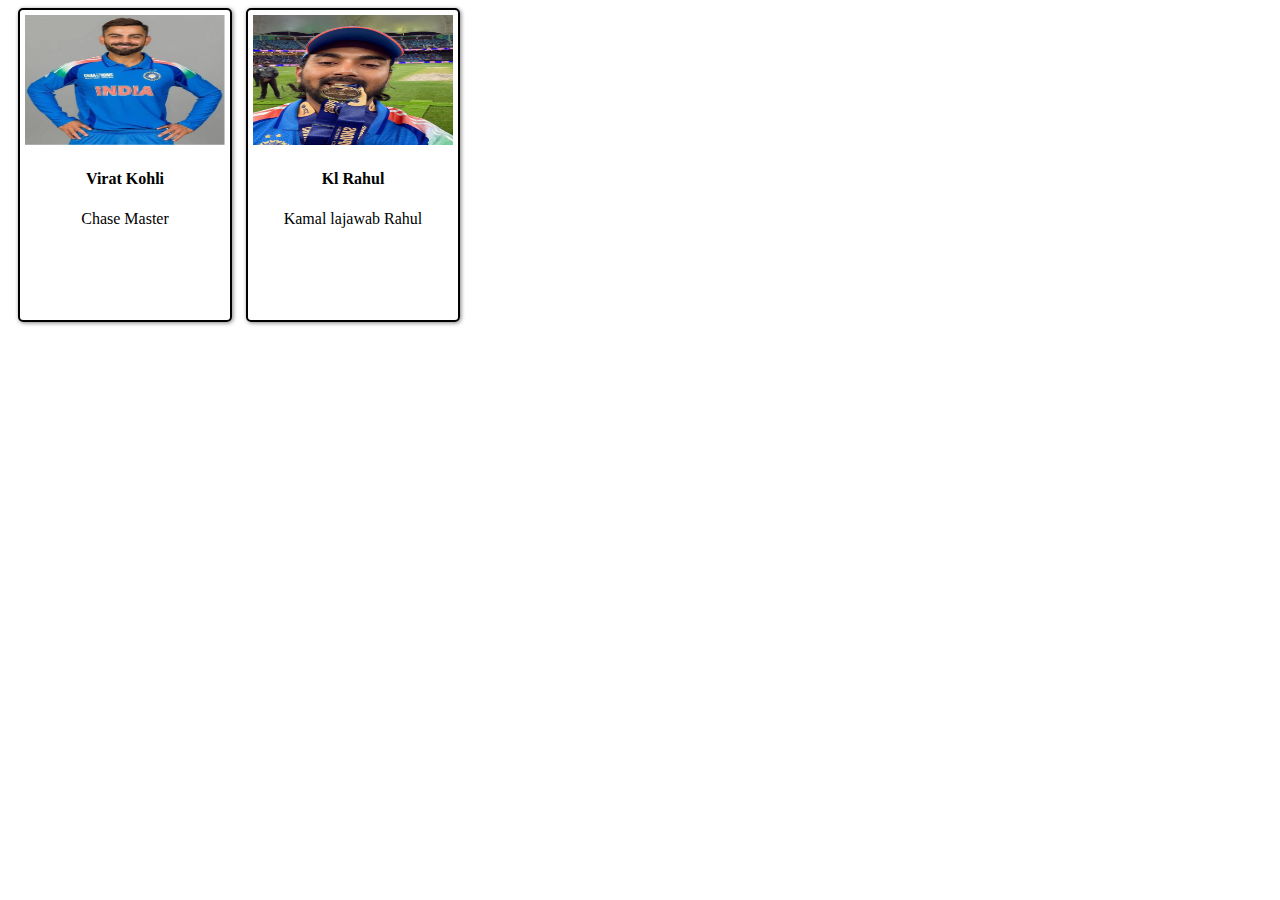
<file: cards/index.html>
<!DOCTYPE html>
<html lang="en">
<head>
  <meta charset="UTF-8">
  <meta name="viewport" content="width=device-width, initial-scale=1.0">
  <title>Cards</title>
  <link rel="stylesheet" href="style.css">
</head>
<body>
  <div class="card">
    <img src="kohli.jpg" alt="virat img">
    <h4>Virat Kohli</h4>
    <p>Chase Master</p>
  </div>
  <div class="card">
    <img src="kl.jpg" alt="kl rahul img">
    <h4>Kl Rahul</h4>
    <p>Kamal lajawab Rahul</p>
  </div>
</body>
</html>
</file>
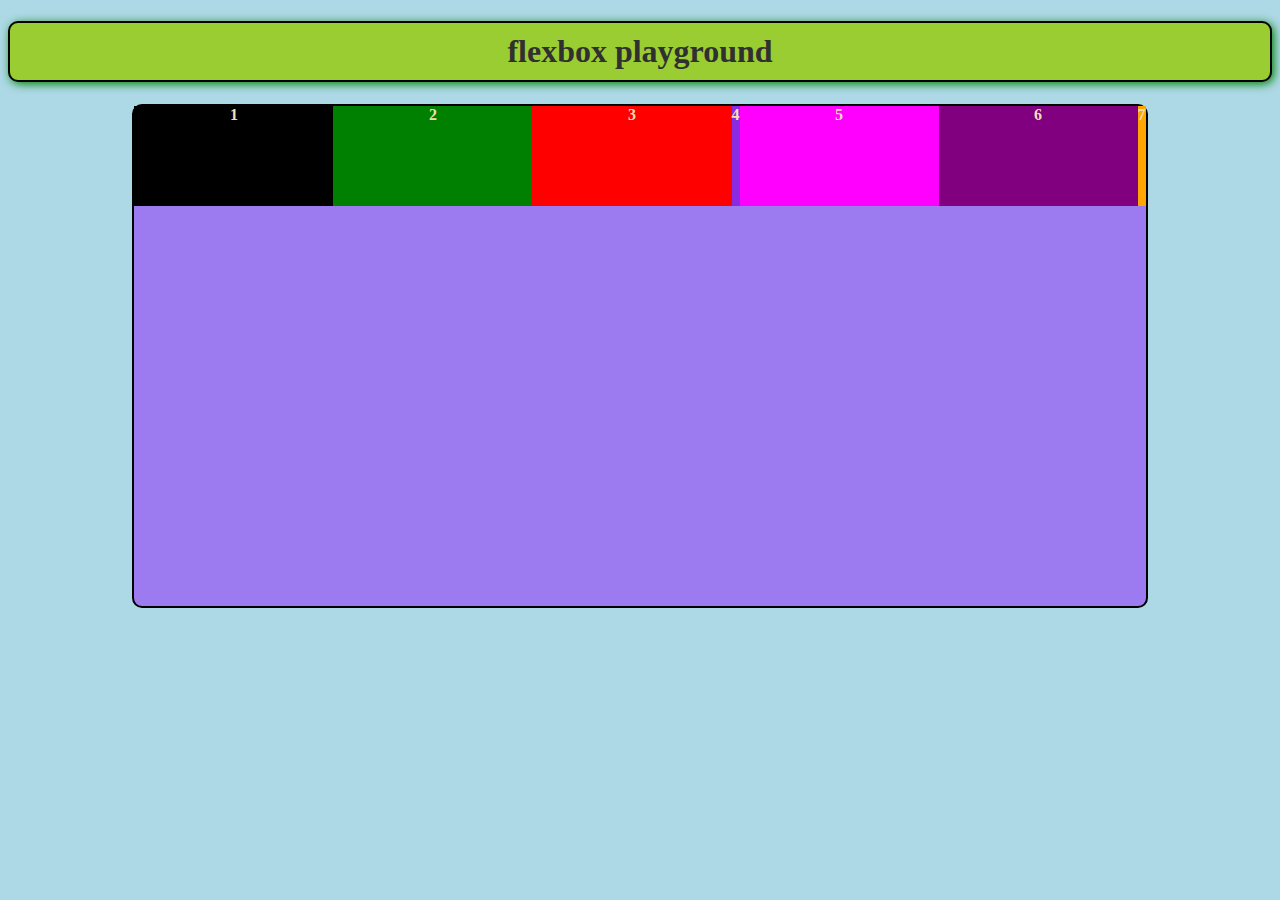
<file: flexbox/index.html>
<!doctype html>
<html lang="en">
  <head>
    <meta charset="UTF-8" />
    <meta name="viewport" content="width=device-width, initial-scale=1.0" />
    <title>flexible box layout</title>
    <link rel="stylesheet" href="style.css" />
  </head>
  <body>
    <h1>flexbox playground</h1>
    <div id="container">
      <div class="box" style="background-color: black">1</div>
      <div class="box" style="background-color: green">2</div>
      <div class="box" style="background-color: red">3</div>
      <div class="box blue" style="background-color: blueviolet">4</div>
      <div class="box" style="background-color: magenta">5</div>
      <div class="box" style="background-color: purple">6</div>
      <div class="box orange" style="background-color: orange">7</div>
    </div>
  </body>
</html>
</file>
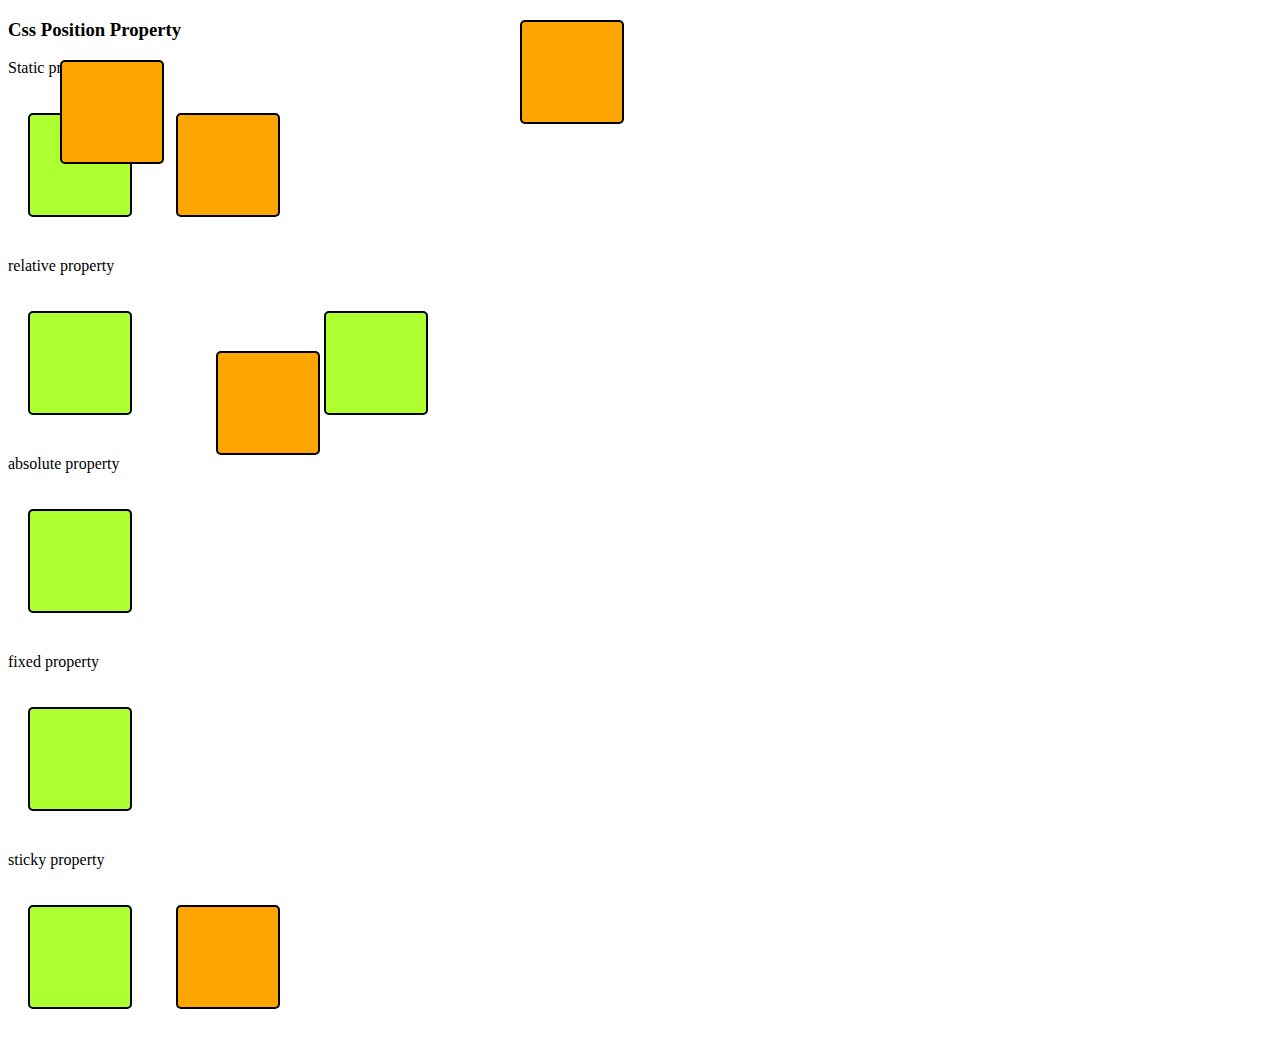
<file: positions/index.html>
<!doctype html>
<html lang="en">
  <head>
    <meta charset="UTF-8" />
    <meta name="viewport" content="width=device-width, initial-scale=1.0" />
    <title>Postions</title>
    <link rel="stylesheet" href="style.css" />
  </head>
  <body>
    <h3>Css Position Property</h3>
    <section>
      <p>Static property</p>
      <div></div>
      <div id="static"></div>
    </section>
    <section>
      <p>relative property</p>
      <div></div>
      <div id="relative"></div>
      <div></div>
    </section>
    <section>
      <p>absolute property</p>
      <div></div>
      <div id="absolute"></div>
      <!-- <div></div> -->
    </section>
    <section>
      <p>fixed property</p>
      <div></div>
      <div id="fixed"></div>
    </section>
    <section>
      <p>sticky property</p>
      <div></div>
      <div id="sticky"></div>
      <!-- <p>lorem*100</p> -->
    </section>
  </body>
</html>
</file>
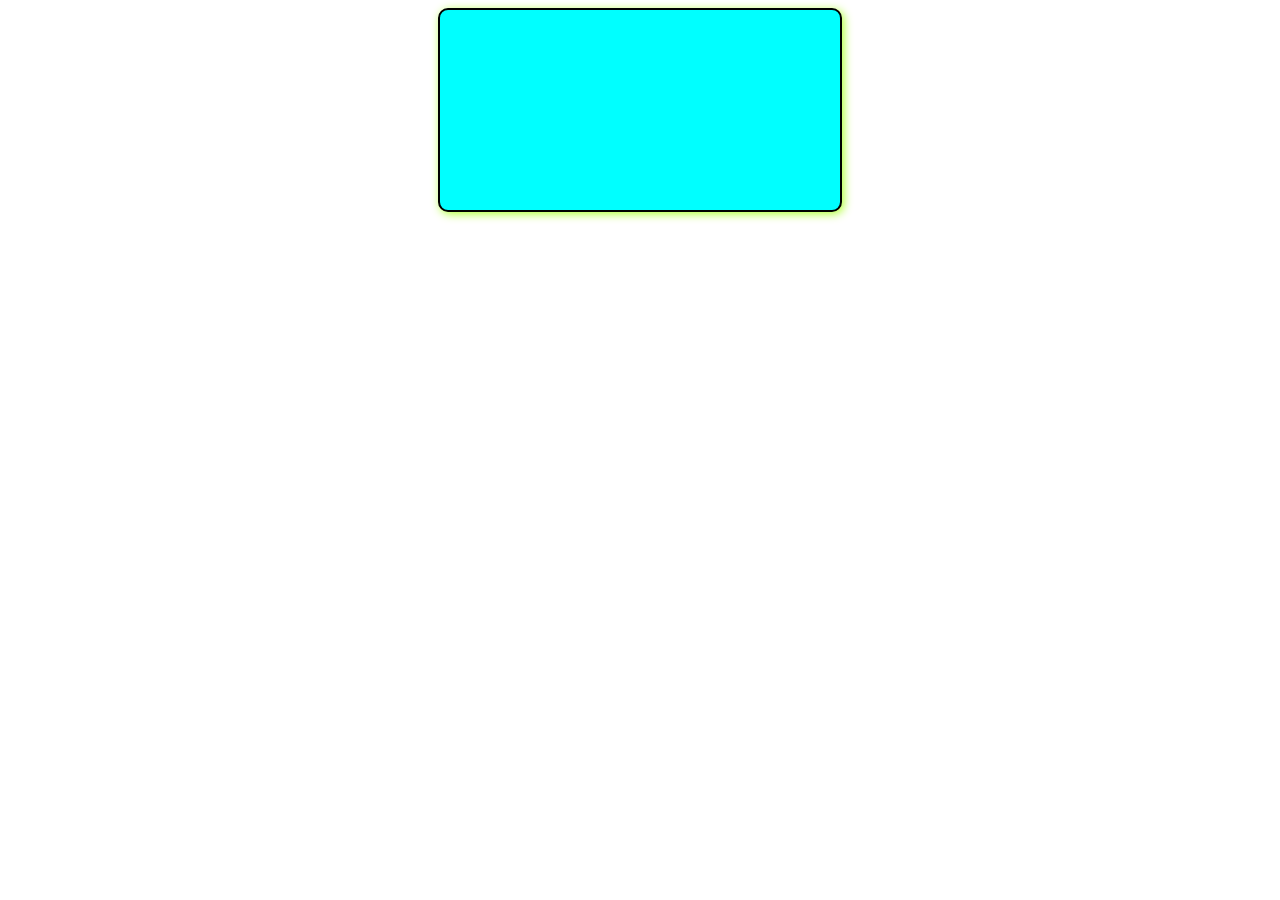
<file: practice/index.html>
<!DOCTYPE html>
<html lang="en">
<head>
  <meta charset="UTF-8">
  <meta name="viewport" content="width=device-width, initial-scale=1.0">
  <title>practice</title>
  <link rel="stylesheet" href="style.css">
</head>
<body>
  <div></div>
</body>
</html>
</file>
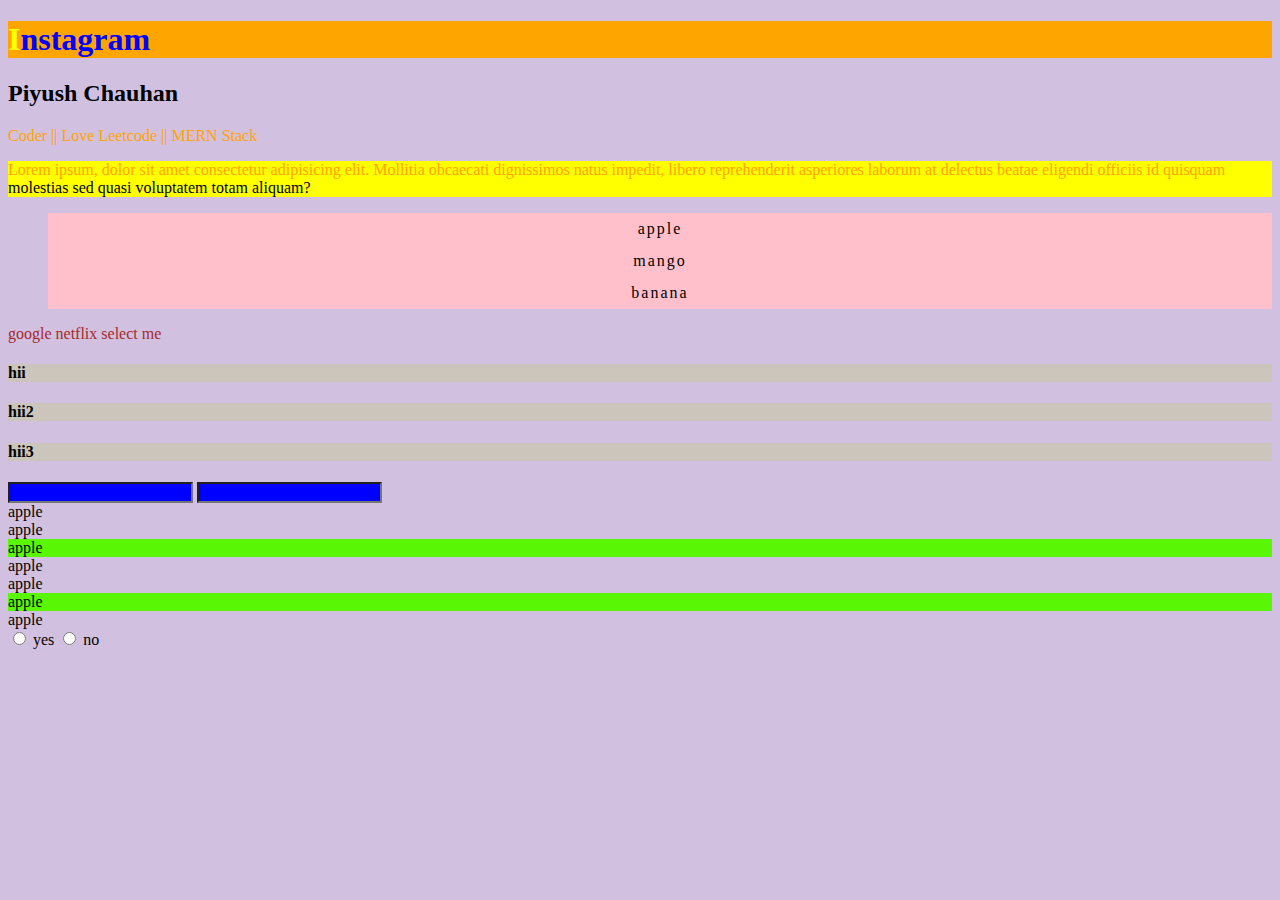
<file: selectors/index.html>
<!DOCTYPE html>
<html lang="en">
<head>
  <meta charset="UTF-8">
  <meta name="viewport" content="width=device-width, initial-scale=1.0">
  <title>CSS Selectors</title>
  <link rel="stylesheet" href="style.css">
</head>
<body>
  <h1>Instagram</h1>
  <div>
    <h2>Piyush Chauhan</h2>
    <p>Coder || Love Leetcode || MERN Stack</p>
  </div>
  <p id="p-text">Lorem ipsum, dolor sit amet consectetur adipisicing elit. Mollitia obcaecati dignissimos natus impedit, libero reprehenderit asperiores laborum at delectus beatae eligendi officiis id quisquam molestias sed quasi voluptatem totam aliquam?</p>

  <div>
    <ul>
      <li class="items">apple</li>
      <li class="items">mango</li>
      <li class="items">banana</li>
    </ul>
  </div>

  <div>
  <a href="">google</a>
  <a href="">netflix</a>
  <span>select me </span>
  </div>

  <div id="mydiv">
    <p><h4>hii</h4></p>
    <p><h4>hii2</h4></p>
    <p><h4>hii3</h4></p>
  </div>

  <div id="my-input">
    <input type="text">
    <input type="text">
  </div>

  <div>
    <li class="apple">apple</li>
    <li class="apple">apple</li>
    <li class="apple">apple</li>
    <li class="apple">apple</li>
    <li class="apple">apple</li>
    <li class="apple">apple</li>
    <li class="apple">apple</li>
  </div>

  <div>
    <input type="radio" id="yes" name="agreement" value="yes">
    <label for="yes">yes</label>
    <input type="radio" id="no" name="agreement" value="no">
    <label for="no">no</label>
  </div>
</body>
</html>
</file>
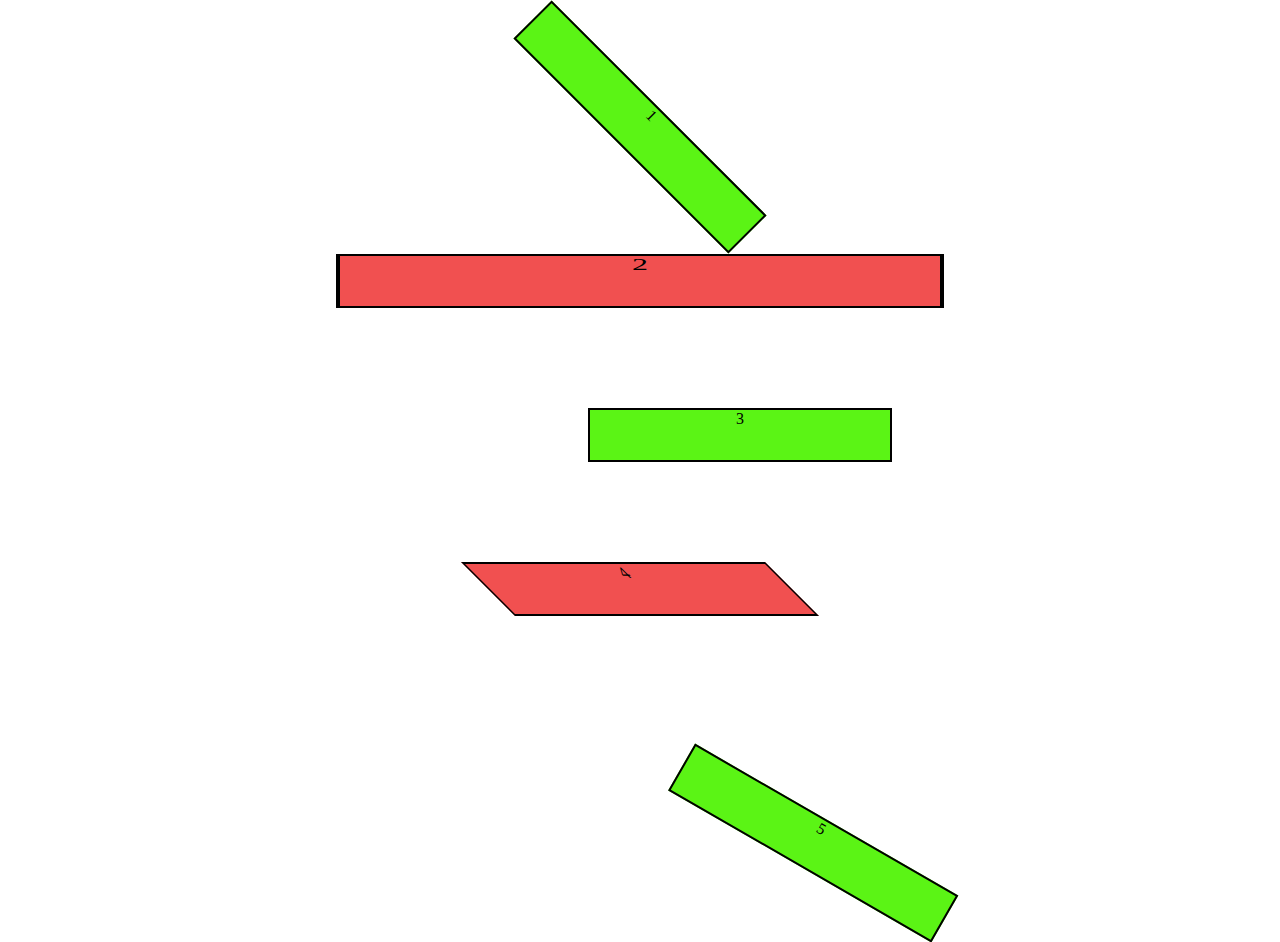
<file: transforms/index.html>
<!doctype html>
<html lang="en">
  <head>
    <meta charset="UTF-8" />
    <meta name="viewport" content="width=device-width, initial-scale=1.0" />
    <title>transforms</title>
    <link rel="stylesheet" href="style.css" />
  </head>
  <body>
    <section>
      <div id="one">1</div>
      <div id="two">2</div>
      <div id="three">3</div>
      <div id="four">4</div>
      <div id="five">5</div>
    </section>
  </body>
</html>
</file>
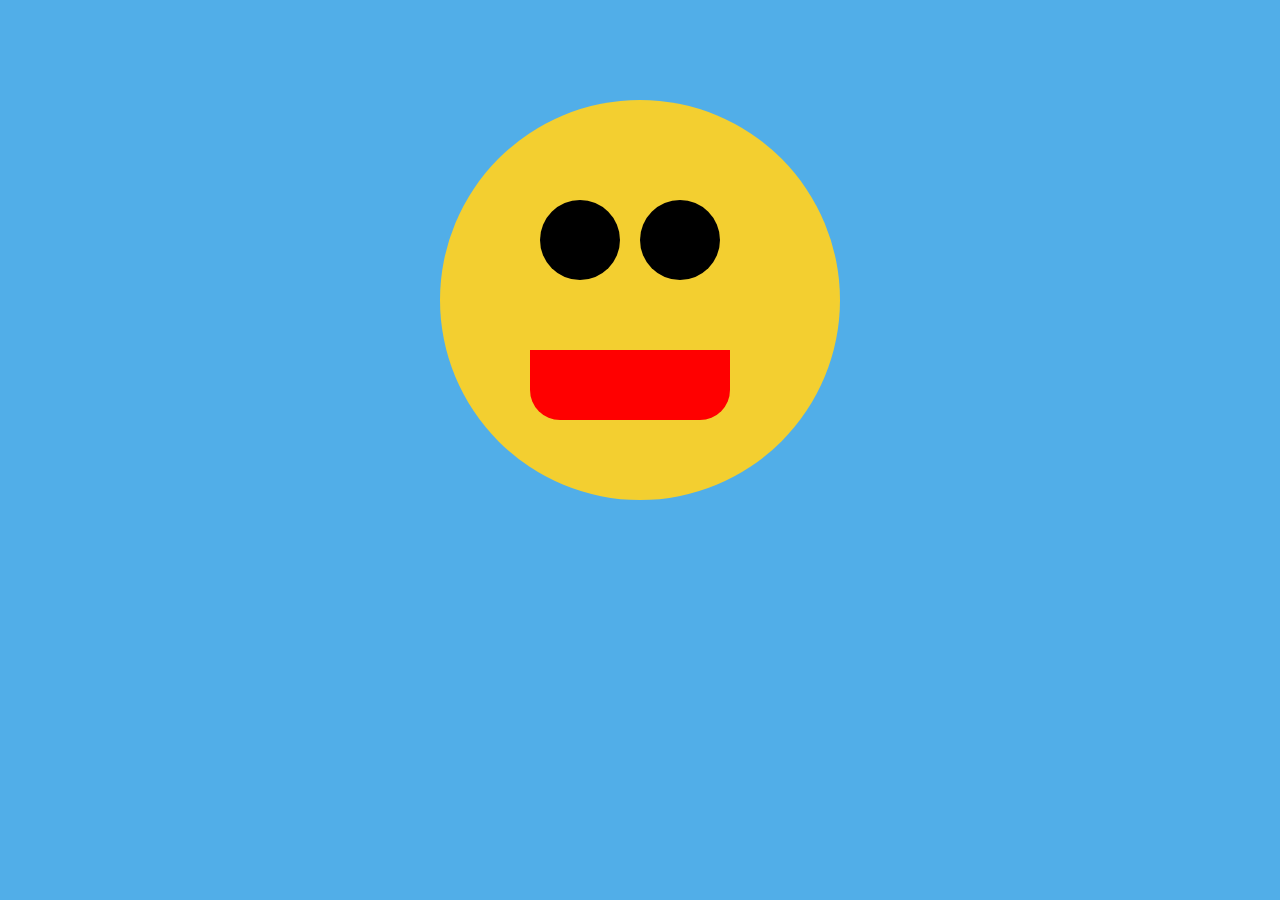
<file: activities/smily.html>
<!doctype html>
<html lang="en">
  <head>
    <meta charset="UTF-8" />
    <meta name="viewport" content="width=device-width, initial-scale=1.0" />
    <title></title>
    <link rel="stylesheet" href="smily.css" />
  </head>
  <body>
    <div>
      <div id="circle">
        <div id="eyes">
          <div class="eye" id="left-eye"></div>
          <div class="eye" id="right-eye"></div>
        </div>
        <div id="mouth">
          
        </div>
      </div>
    </div>
  </body>
</html>
</file>
<file: cards/style.css>
.card{
  height: 300px;
  width: 200px;
  display: inline-block;
  border: 2px solid black;
  border-radius: 5px;
  text-align: center;
  padding: 5px;
  margin-left: 10px;
  box-shadow: 1px 1px 4px gray;
  transition-duration: 0.5s;
  transition-timing-function: ease-in-out;
}

.card:hover{
  box-shadow: 4px 4px 20px black;
  cursor: pointer;
  
}

img{
  height: 130px;
  width: 100%;
}
</file>
<file: flexbox/style.css>
h1 {
  text-align: center;
  border: 2px solid black;
  background-color: yellowgreen;
  padding: 10px;
  border-radius: 10px;
  box-shadow: 2px 2px 10px green;
  transition-duration: 1.5s;
  color: rgb(48, 48, 48);
}
h1:hover {
  cursor: pointer;
  box-shadow: 4px 4px 30px greenyellow;
}
body {
  background-color: lightblue;
}

#container {
  height: 500px;
  width: 80%;
  margin: 0 auto;
  border-radius: 10px;
  border: 2px solid black;
  background-color: rgb(156, 123, 240);
  display: flex;
  flex-direction: row;
  flex-wrap: nowrap;
}

.box {
  height: 100px;
  width: 400px;
  text-align: center;
  color: wheat;
  font-weight: bolder;
}

.orange{
  /* flex-basis: 200px; */
  /* flex-grow: 2; */
  flex-shrink: 2;
}

.blue{
  /* flex-basis: 200px; */
  /* flex-grow: 3; */
  flex-shrink: 2;
}
</file>
<file: positions/style.css>
div {
  height: 100px;
  width: 100px;
  background-color: greenyellow;
  border: 2px solid black;
  border-radius: 5px;
  display: inline-block;
  margin: 20px;
}

#static {
  background-color: orange;
  position: static;
  left: 100px;
  top: 100px;
}

#relative {
  background-color: orange;
  position: relative;
  left: 40px;
  top: 40px;
}

#absolute {
  background-color: orange;
  position: absolute;
  left: 40px;
  top: 40px;
}

#fixed {
  background-color: orange;
  position: fixed;
  left: 500px;
  top: 0px;
}

#sticky {
  position: sticky;
  background-color: orange;
  top: 10px;
}
</file>
<file: practice/style.css>
div{
  height: 200px;
  width: 400px;
  background-color: aqua;
  margin: 0px auto;
  border: 2px solid black;
  border-radius: 10px;
  background-image: url("https://www.royalchallengers.com/PRRCB01/public/styles/1061x767_landscape/public/2021-08/Virat%20Kohli.jpg?itok=kVs5neyo");
  background-size: cover;
  box-shadow: 2px 2px 10px greenyellow;
}
</file>
<file: selectors/style.css>
/* universal selector */

/* *{
  margin: 0;
  padding: 0;
} */

a,
span {
  color: brown;
  text-decoration: none;
}
body {
  background-color: rgba(74, 1, 130, 0.247);
}

h1 {
  color: blue;
  background-color: orange;
}

#p-text {
  background: yellow;
}

.items {
  background-color: pink;
  list-style-type: none;
  text-align: center;
  line-height: 2;
  letter-spacing: 2px;
}

/* descendant selectors */
/* parent child */

div h4 {
  background-color: rgb(203, 197, 187);
}

input[type] {
  background-color: blue;
}

h1:hover {
  background-color: yellow;
}

p:active {
  background-color: black !important;
  color: white;
}

.apple:nth-of-type(3n) {
  background-color: rgb(89, 247, 5);
}

input[type="radio"]:checked + label {
  font-weight: bolder;
  color: red;
}

p::first-line {
  color: orange;
}

h1::first-letter {
  color: yellow;
}

p::selection {
  background-color: black;
  color: yellow;
}
</file>
<file: transforms/style.css>
div{
  height: 50px;
  width: 300px;
  border: 2px solid black;
  margin: 100px auto;
  text-align: center;
}

div:nth-of-type(2n){
  background-color: #f15050;
}
div:nth-of-type(2n+1){
  background-color: #5bf415;
}

#one{
  transform: rotate(45deg);
}

#two{
  transform: scaleX(2);
}
#three{
  transform: translateX(100px);
}

#four{
  transform: skewX(45deg);
}

#five{
  transform: rotate(30deg) translateX(200px);
}
</file>
<file: activities/smily.css>
#circle {
  background-color: rgb(243, 207, 48);
  height: 400px;
  width: 400px;
  border-radius: 50%;
  position: relative;
  margin: 100px auto;
  transition-duration: 4s;
}
#circle:hover{
  box-shadow: 2px 2px 20px rgb(80, 80, 30);
  cursor: pointer;
  transform: rotate(360deg);
}

body{
  background-color: rgb(81, 174, 232);
}

.eye {
  background-color: black;
  height: 80px;
  width: 80px;
  border-radius: 50%;
  display: inline-block;
}

#left-eye {
  position: absolute;
  left: 100px;
  top: 100px;
}

#right-eye {
  position: absolute;
  left: 200px;
  top: 100px;
}

#mouth {
  background-color: rgba(255, 0, 0, 1);
  height: 70px;
  width: 50%;
  border-bottom-left-radius: 30px;
  border-bottom-right-radius: 30px;
  position: absolute;
  left: 90px;
  top: 250px;
}
</file>
